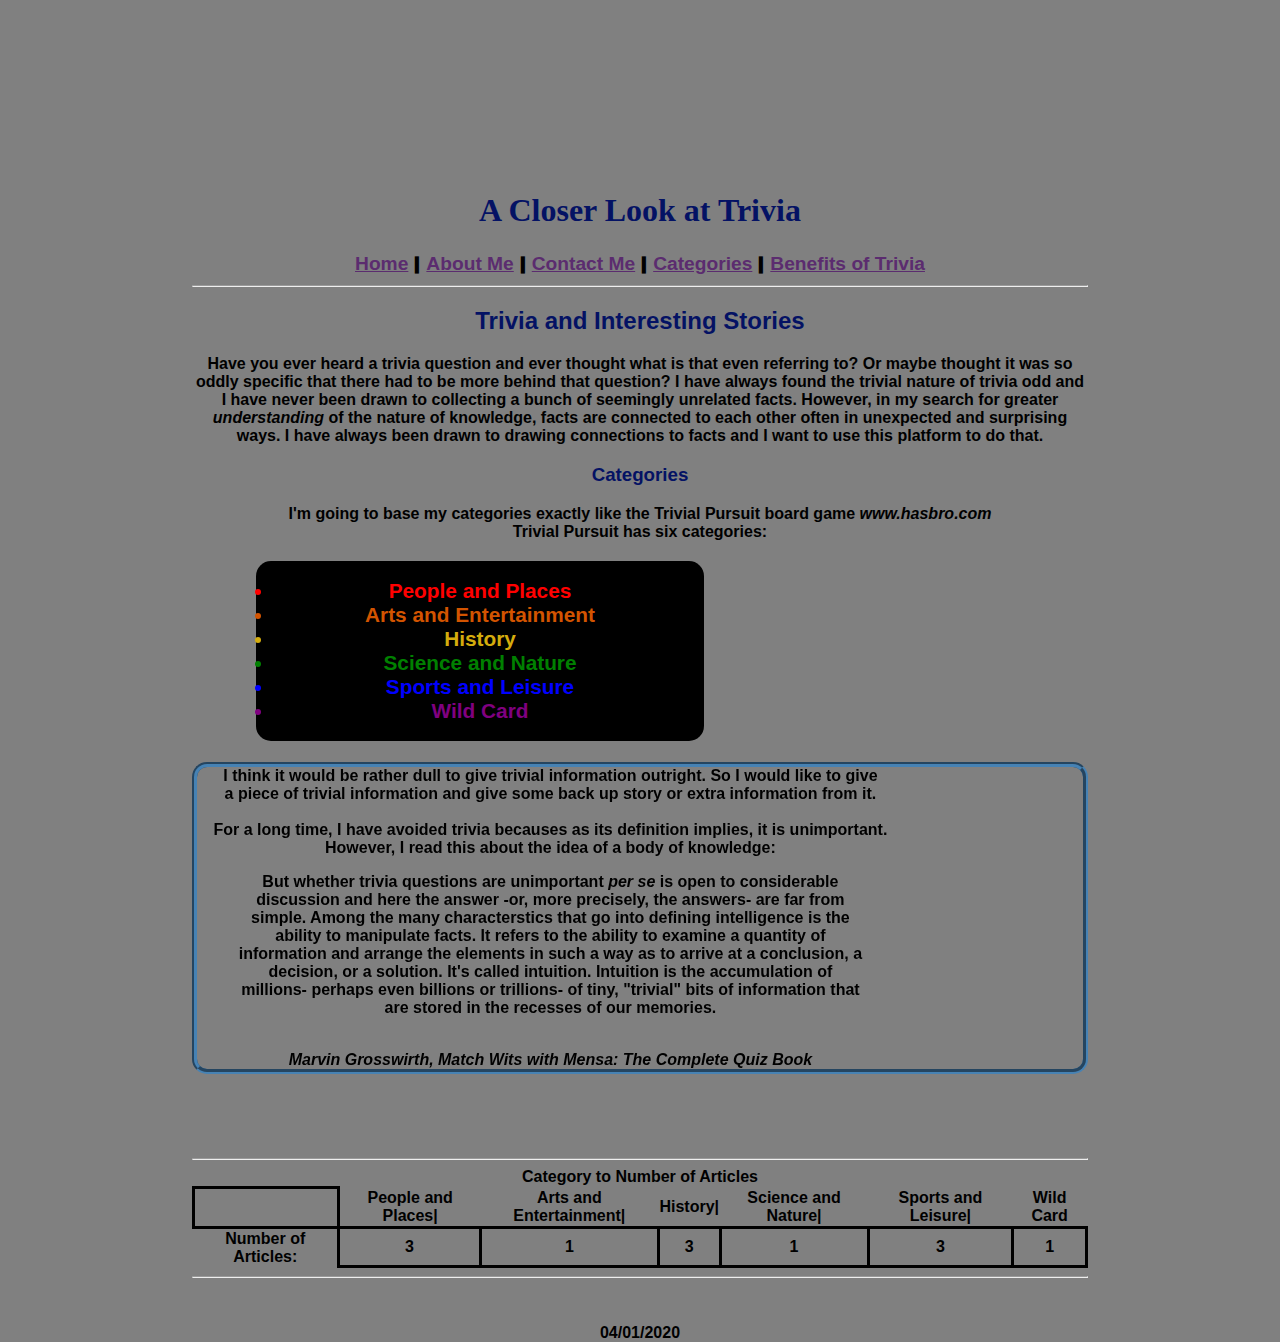
<file: index.html>
<!DOCTYPE HTML>

<html lang = "en">
 <head>
   <meta charset = "utf-8"/>
   <title>A Closer Look at Trivia</title>

   <link rel= "stylesheet" type= "text/css" href= "stylesheet.css">
   <link rel = "shortcut icon" href = "favicon.ico" type = "image/x-ico" />
   <link rel = "icon" href = "favicon.ico" type = "image/x-ico" />
   
   <link href="https://fonts.googleapis.com/css?family=Lato:100,100i,300, 300i,400,400i,700,700i|Merriweather:900|Orbitron:900|Permanent+Marker|Righteous|Russo+One|Sonsie+One&display=swap" rel="stylesheet">
   
   <style>
   
#pp{
	color: red;
}

#ae{
   color: #D35400;	
}

#h{
  color: #D4AC0D;
}

#sn{
	color: green;
}

#sl{
	color: blue;
}

#wc{
	color: purple;

}
</style>

 </head>

<body>
 <div>
  <header><h1 class = "heading">A Closer Look at Trivia</h1></header>
   <nav>
	 <a href= "index.html">Home</a> | <a href= "aboutMe.html">About Me</a> | <a href = "contactMe.html">Contact Me</a> | <a href = "categories/categories_page.html">Categories</a> 
	 | <a href = "test/test_link.html">Benefits of Trivia</a>
	</nav>
 </div>
 <hr>
 <!-- Above is header and navigation content. I might want to make a separate tab for each category I will have -->

 <section class = "main"> <!-- Introduction -->
  <h2>Trivia and Interesting Stories</h2>
   <p class = "info">Have you ever heard a trivia question and ever thought what is that even referring to?
    Or maybe thought it was so oddly specific that there had to be more behind that question?
    I have always found the trivial nature of trivia odd and I have never been drawn to
    collecting a bunch of seemingly unrelated facts. However, in my search for greater <em>understanding</em>
    of the nature of knowledge, facts are connected to each other often in unexpected and surprising ways.
	I have always been drawn to drawing connections to facts and I want to use this platform to do that.	  	
   </p>   
   
  <h3>Categories</h3>
   <p>I'm going to base my categories exactly like the Trivial Pursuit board game <cite>www.hasbro.com</cite><br>
   Trivial Pursuit has six categories:</p>
   <p>
    <ul id = "list">
      <li id = "pp">People and Places</li>
	  <li id = "ae">Arts and Entertainment</li>
	  <li id = "h">History</li>
	  <li id = "sn">Science and Nature</li>
	  <li id = "sl">Sports and Leisure</li>
	  <li id = "wc">Wild Card</li>
     </ul>
	</p>
	
	<article id = "intronote">
	I think it would be rather dull to give trivial information outright. So I would like to give <br>
	a piece of trivial information and give some back up story or extra information from it.<br>
	<br>
	For a long time, I have avoided trivia becauses as its definition implies, it is unimportant.
	However, I read this about the idea of a body of knowledge:<br>
	 <blockquote>
	  But whether trivia questions are unimportant <em>per se</em> is open to considerable discussion
	  and here the answer -or, more precisely, the answers- are far from simple. Among the many
	  characterstics that go into defining intelligence is the ability to manipulate facts. It refers
	  to the ability to examine a quantity of information and arrange the elements in such a way as to
	  arrive at a conclusion, a decision, or a solution. It's called intuition. Intuition is the
	  accumulation of millions- perhaps even billions or trillions- of tiny, "trivial" bits of information
	  that are stored in the recesses of our memories.
	 </blockquote><br>
	  <cite>Marvin Grosswirth, Match Wits with Mensa: The Complete Quiz Book</cite>
	</article>
   
</section>
<br>
<br>
<br>
<br>
<hr>
<aside>
 <table>
  <caption>Category to Number of Articles</caption>
   <tr>
    <td><style>border: none;</style></td>
    <th>People and Places|</th>
	<th>Arts and Entertainment|</th>
	<th>History|</th>
	<th>Science and Nature|</th>
	<th>Sports and Leisure|</th>
	<th>Wild Card</th>
   </tr>
   
   <tr>
    <th>Number of Articles:</th>
	<td>3</td>
	<td>1</td>
	<td>3</td>
	<td>1</td>
	<td>3</td>
	<td>1</td>
   </tr>
 </table>
</aside>
<hr>
<br>
<br>


<footer><time>04/01/2020</time></footer>
</body>

</html>
</file>
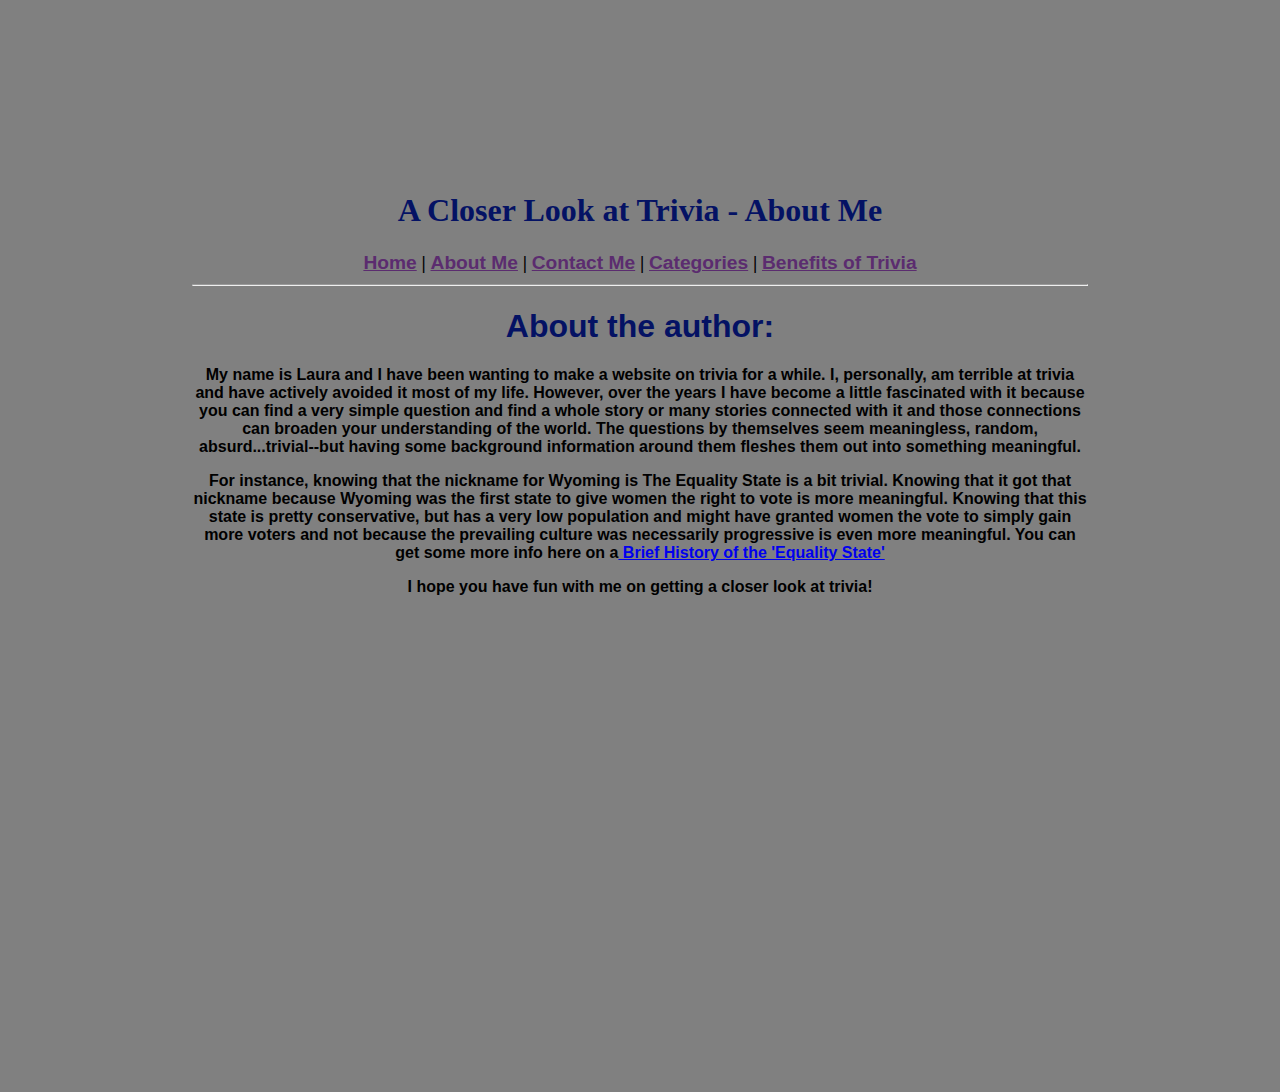
<file: aboutMe.html>
<!DOCTYPE HTML>

<html lang = "en">
 <head>
   <meta charset = "utf-8"/>
   <title>About Me</title>

   <link rel= "stylesheet" type= "text/css" href= "stylesheet.css">
   <link rel = "shortcut icon" href = "favicon.ico" type = "image/x-ico" />
   <link rel = "icon" href = "favicon.ico" type = image/x-ico" />

 </head>
 
 <body>
 
 <div>
  <header><h1 class = "heading">A Closer Look at Trivia - About Me</h1></header>
   <nav id = "top">
	 <a href= "index.html">Home</a> | <a href= "aboutMe.html">About Me</a> | <a href = "contactMe.html">Contact Me</a> | <a href = "categories/categories_page.html">Categories</a>
	 | <a href = "test/test_link.html">Benefits of Trivia</a>
	</nav>
 </div>
 <hr>
 
  <article>
  <h1>About the author:</h1>
  <p>My name is Laura and I have been wanting to make a website on trivia for a while.
  I, personally, am terrible at trivia and have actively avoided it most of my life.
  However, over the years I have become a little fascinated with it because you can find a very simple question and find
  a whole story or many stories connected with it and those connections can broaden your understanding of the world.
  The questions by themselves seem meaningless, random, absurd...trivial--but having some background information around them
  fleshes them out into something meaningful.</p>
  
  <p>For instance, knowing that the nickname for Wyoming is The Equality State is a bit trivial. Knowing that it got that
  nickname because Wyoming was the first state to give women the right to vote is more meaningful. Knowing that this state
  is pretty conservative, but has a very low population and might have granted women the vote to simply gain more voters
  and not because the prevailing culture was necessarily progressive is even more meaningful. You can get some more info
  here on a<a href ="https://www.realclearhistory.com/historiat/2018/07/09/brief_history_of_the_equality_state_333.html" target="_blank">
  Brief History of the 'Equality State'</a><br>
  </p>
  
  <p>I hope you have fun with me on getting a closer look at trivia!</p>
  </article>
  
 </body>
 
 </html>
</file>
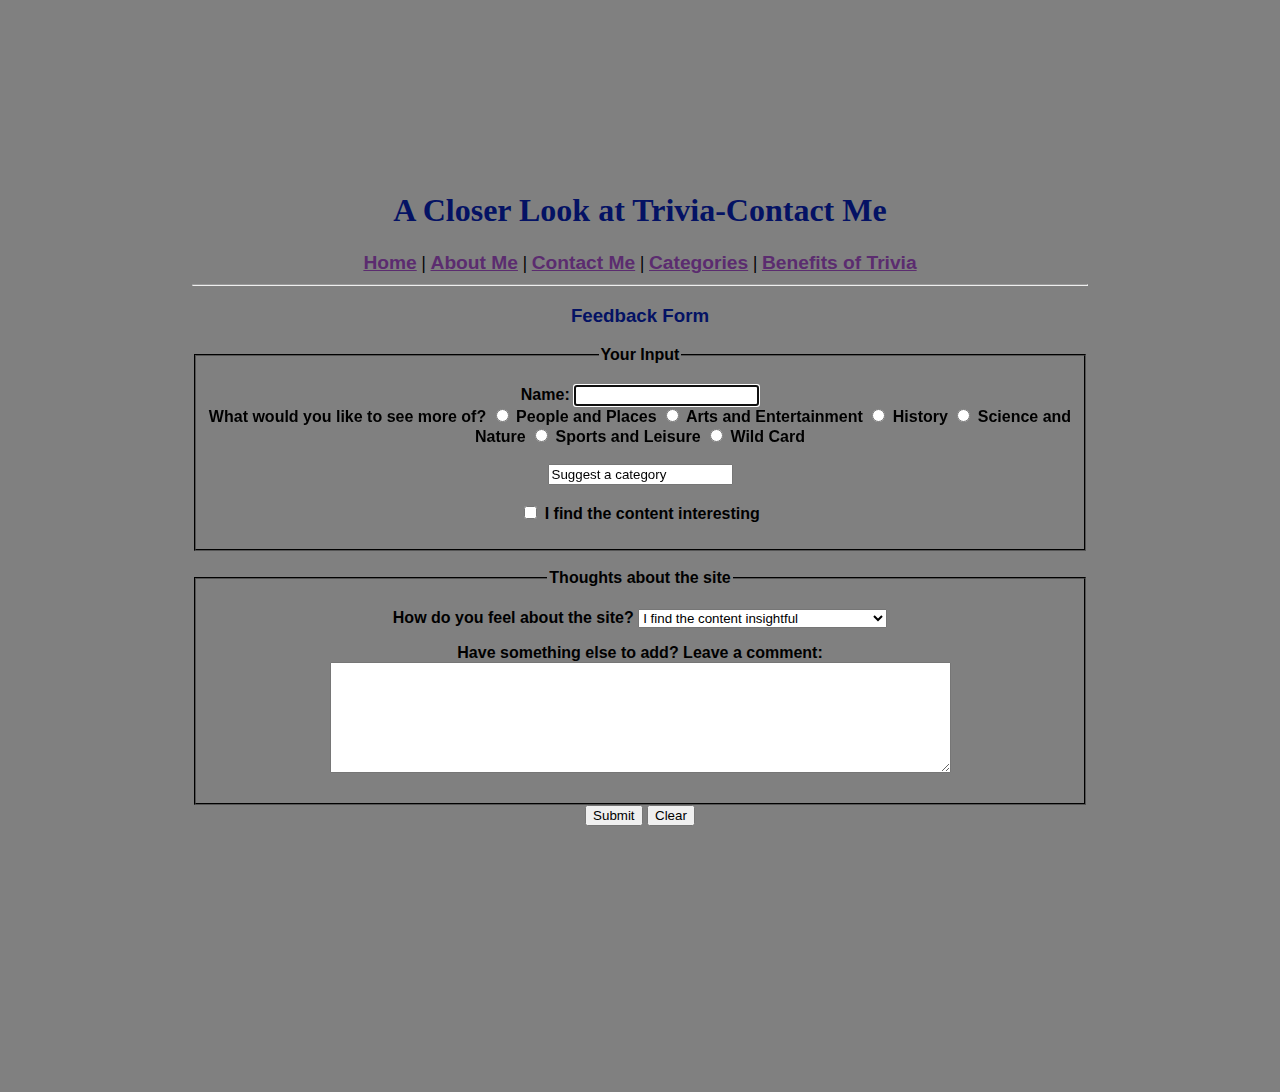
<file: contactMe.html>
<!DOCTYPE HTML>

<html lang = "en">
 <head>
   <meta charset = "utf-8"/>
   <title>Contact Me</title>

   <link rel= "stylesheet" type= "text/css" href= "stylesheet.css">
   <link rel = "shortcut icon" href = "favicon.ico" type = "image/x-ico" />
   <link rel = "icon" href = "favicon.ico" type = "image/x-ico" />

   <style>
    .form {border-color: black;}
   </style>
 </head>
 
 <body>
 <div>
  <header><h1 class = "heading">A Closer Look at Trivia-Contact Me</h1></header>
   <nav>
	 <a href= "index.html">Home</a> | <a href= "aboutMe.html">About Me</a> | <a href = "contactMe.html">Contact Me</a> | <a href = "categories/categories_page.html">Categories</a>
	 | <a href = "test/test_link.html">Benefits of Trivia</a>
	</nav>
 </div>
 <hr>
 
<h3>Feedback Form</h3>
 <form method = "get" action = mailto: lbartran@gmail.com>
  <fieldset class = "form">
    <legend>
	 Your Input
	</legend>
	 <p>
	   <label>
	    Name: <input type ="text" name = "contactName" id = contactName required autofocus>
	   </label>
	   <br>
	   <label>
	    What would you like to see more of?
	   </label>
	   <label>
	   <input type = "radio" id = "pp" name = "materialPreference" value = "People and Places">
	    People and Places
	   </label>
	   <label>
	   <input type = "radio" id = "ae" name = "materialPreference" value = "Arts and Entertainment">
	   Arts and Entertainment
	   </label>
	   <label>
	   <input type = "radio" id = "h" name = "materialPrefernce" value = "History">
	   History
	   </label>
	   <label>
	   <input type = "radio" id = "sn" name = "materialPreference" value = "Science and Nature">
	   Science and Nature
	   </label>
	   <label>
	   <input type = "radio" id = "sl" name = "materialPreference" value = "Sports and Lesiure">
	   Sports and Leisure
	   </label>
	   <label>
	   <input type = "radio" id = "wc" name = "materialPreference" value = "Wild Card">
	   Wild Card
	   </label>
	   <br><br>
	   <label>
	   <input type = "text" id = "suggestion" name = "materialPreference" value = "Suggest a category">
	   </label>
	   <br><br>
	   <label>
	   <input type = "checkbox" id = "interestLevel" name = "interest" value = "yes">
	   I find the content interesting
	   </label>
	 </p>
	 
  </fieldset>
  <br>
   <fieldset class = "form">
    <legend>
	 Thoughts about the site
	</legend>
	<p>
	 <label for = "giveOpinions"> How do you feel about the site?</label>
	  <select name = "opinionOption" id = "opinionOption">
	  <option value = "insightful">I find the content insightful</option>
	  <option value = "entertaining">I find the content entertaining</option>
	  <option value = "incorrectInfo">I have found incorrect information</option>
	  <option value = "more">I would like to see more of this content</option>
	  <option value = "dislike">I don't like the topics</option>
	  <option value = "indepth">I want to see more in depth articles</option>
	  </select>
	</p>
	
	<p>
	 <label for = "comments">Have something else to add? Leave a comment:
	 </label>
	 <br>
	 <textarea name = "comment" id = "comment" cols = "75" rows = "7"></textarea>
	</p>
	
   </fieldset>
    
    <input type = "submit" value = "Submit"> 
    <input type = "reset" value = "Clear">
	
   </form>

  </body>

 </html>
</file>
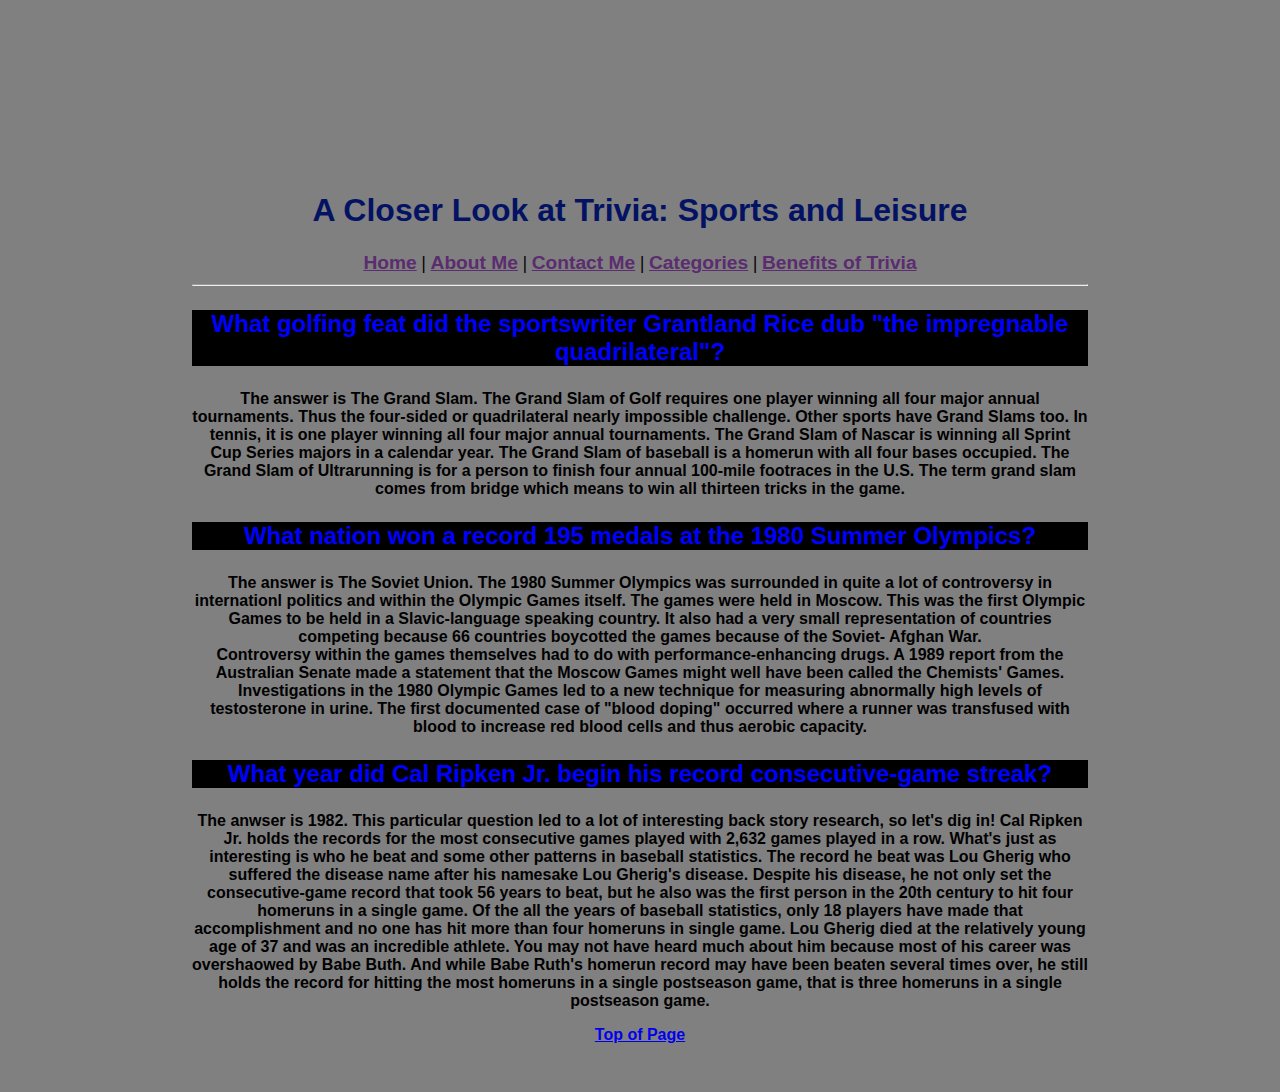
<file: sports_and_leisure.html>
<!DOCTYPE HTML>

<html lang = "en">
 <head>
   <meta charset = "utf-8"/>
   <title>Sports and Leisure</title>

   <link rel= "stylesheet" type= "text/css" href= "../stylesheet.css">
   <link rel = "shortcut icon" href = "favicon.ico" type = "image/x-ico" />
   <link rel = "icon" href = "favicon.ico" type = "image/x-ico" />
   <style>
   .sl {color: blue;
        font-size: 1.5em;
	    background-color: black;}
   </style>
 </head>
 
 <body>
 
 <div>
  <header><h1 id = "sl">A Closer Look at Trivia: Sports and Leisure</h1></header>
   <nav>
	 <a href= "../index.html">Home</a> | <a href= "../aboutMe.html">About Me</a> | <a href = "../contactMe.html">Contact Me</a> | <a href = "../categories/categories_page.html">Categories</a>
	 | <a href = "test/test_link.html">Benefits of Trivia</a>
	</nav>
 </div>
 <hr>
 
 <section>
	<article>
	<p class = "sl">What golfing feat did the sportswriter Grantland Rice dub "the impregnable quadrilateral"?</p>
	<p>The answer is The Grand Slam. The Grand Slam of Golf requires one player winning all four
	major annual tournaments. Thus the four-sided or quadrilateral nearly impossible challenge.
	Other sports have Grand Slams too. In tennis, it is one player winning all four major annual 
	tournaments. The Grand Slam of Nascar is winning all Sprint Cup Series majors in a calendar year.
	The Grand Slam of baseball is a homerun with all four bases occupied. The Grand Slam of Ultrarunning
	is for a person to finish four annual 100-mile footraces in the U.S. The term grand slam comes from 
	bridge which means to win all thirteen tricks in the game.</p>
	</article>
 </section>
 
 <section>
  <article>
   <p class = "sl">What nation won a record 195 medals at the 1980 Summer Olympics?</p>
   <p>The answer is The Soviet Union. The 1980 Summer Olympics was surrounded in quite
   a lot of controversy in internationl politics and within the Olympic Games itself.
   The games were held in Moscow. This was the first Olympic Games to be held in a 
   Slavic-language speaking country. It also had a very small representation of 
   countries competing because 66 countries boycotted the games because of the 
   Soviet- Afghan War.
   <br>
   Controversy within the games themselves had to do with performance-enhancing
   drugs. A 1989 report from the Australian Senate made a statement that the 
   Moscow Games might well have been called the Chemists' Games.   
   Investigations in the 1980 Olympic Games led to a new technique for measuring 
   abnormally high levels of testosterone in urine. The first documented case of 
   "blood doping" occurred where a runner was transfused with blood to increase
   red blood cells and thus aerobic capacity.   
   </p>
  </article>
 </section>
 
 <section>
  <article>
   <p class = "sl">What year did Cal Ripken Jr. begin his record consecutive-game streak?</p>
   <p>The anwser is 1982. This particular question led to a lot of interesting back story research, so let's dig in!
   Cal Ripken Jr. holds the records for the most consecutive games played with 2,632 games played in a row.
   What's just as interesting is who he beat and some other patterns in baseball statistics.
   The record he beat was Lou Gherig who suffered the disease name after his namesake Lou Gherig's disease.
   Despite his disease, he not only set the consecutive-game record that took 56 years to beat, but he
   also was the first person in the 20th century to hit four homeruns in a single game. Of the all
   the years of baseball statistics, only 18 players have made that accomplishment and no one has hit more
   than four homeruns in single game. Lou Gherig died at the relatively young age of 37 and was an incredible
   athlete. 
   You may not have heard much about him because most of his career was overshaowed by Babe Buth. And while
   Babe Ruth's homerun record may have been beaten several times over, he still holds the record for hitting
   the most homeruns in a single postseason game, that is three homeruns in a single postseason game.
   </p>
  </article>
 </section>
  <footer>
  <p><a href = #top>Top of Page</p>
  </footer>
  
 </body>
 
 </html>
</file>
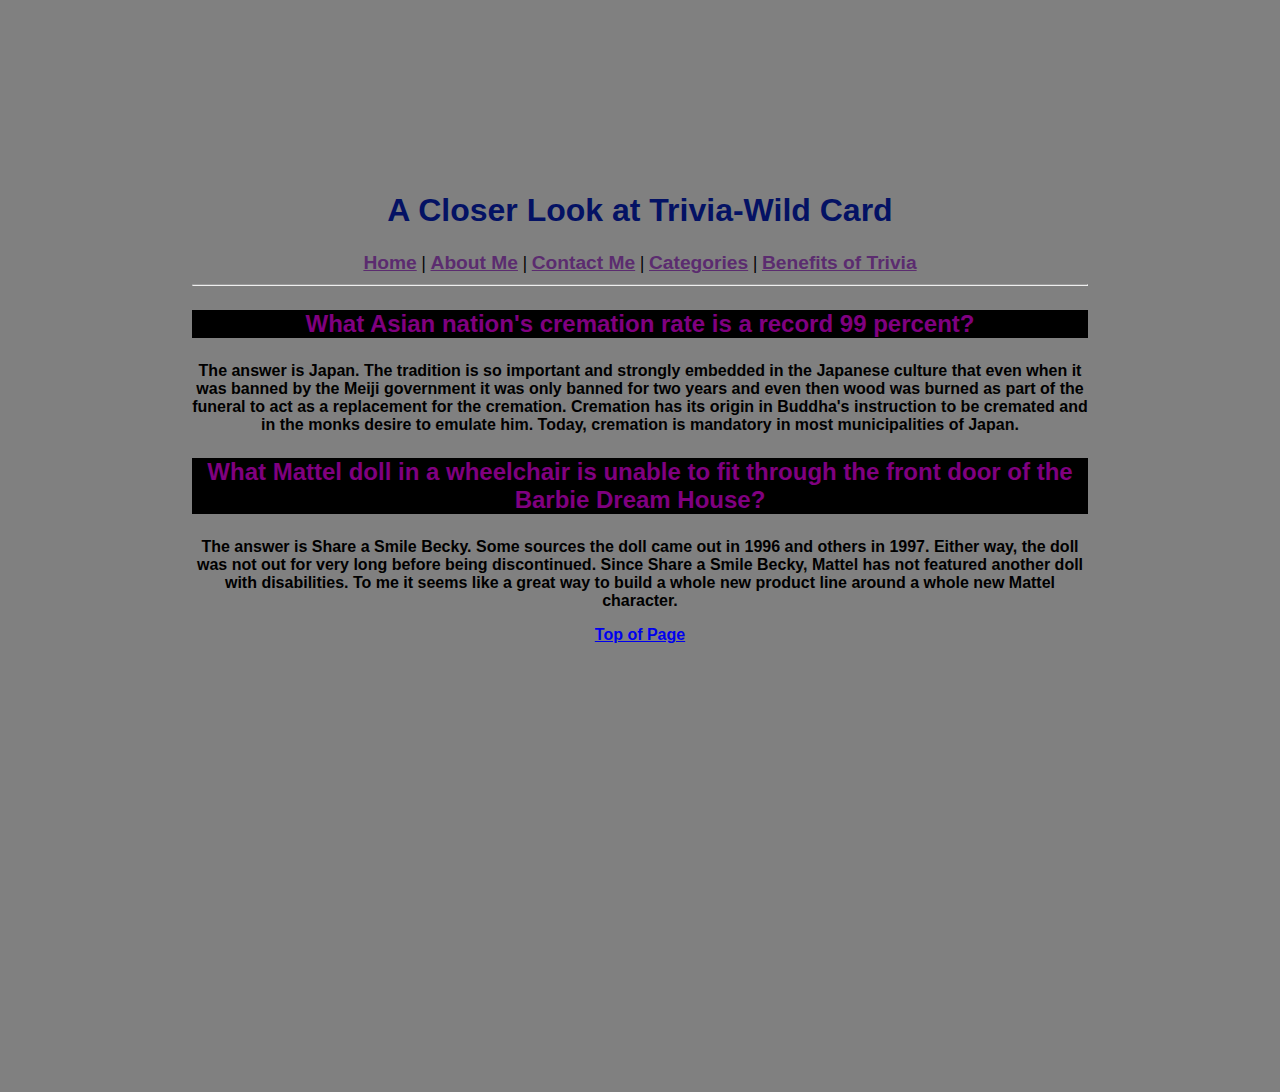
<file: wildcard.html>
<!DOCTYPE HTML>

<html lang = "en">
 <head>
   <meta charset = "utf-8"/>
   <title>Wild Card</title>

   <link rel= "stylesheet" type= "text/css" href= "../stylesheet.css">
   <link rel = "shortcut icon" href = "favicon.ico" type = "image/x-ico" />
   <link rel = "icon" href = "favicon.ico" type = "image/x-ico" />
   <style>
   .wc {color: purple;
        font-size: 1.5em;
	    background-color: black;}
   </style>
 </head>
 
 <body>
 
 <div>
  <header><h1 id = "wc">A Closer Look at Trivia-Wild Card</h1></header>
   <nav>
	 <a href= "../index.html">Home</a> | <a href= "../aboutMe.html">About Me</a> | <a href = "../contactMe.html">Contact Me</a> | <a href = "../categories/categories_page.html">Categories</a>
	 | <a href = "/test/test_link.html">Benefits of Trivia</a>
	</nav>
 </div>
 <hr>
 
 <section>
	<article>
	 <p class = "wc">What Asian nation's cremation rate is a record 99 percent?</p>
	 <p>The answer is Japan. The tradition is so important and strongly embedded in the Japanese
	 culture that even when it was banned by the Meiji government it was only banned for two years
	 and even then wood was burned as part of the funeral to act as a replacement for the cremation.
	 Cremation has its origin in Buddha's instruction to be cremated and in the monks desire to 
	 emulate him. Today, cremation is mandatory in most municipalities of Japan. </p>
	</article>
 </section>
 
 <section>
  <article>
   <p class = "wc">What Mattel doll in a wheelchair is unable to fit through the front door of the Barbie Dream House?</p>
   <p>The answer is Share a Smile Becky. Some sources the doll came out in 1996 and others in 1997. Either way,
   the doll was not out for very long before being discontinued. Since Share a Smile Becky, Mattel has not
   featured another doll with disabilities. To me it seems like a great way to build a whole new product line
   around a whole new Mattel character. 
   </p>
  </article>
 </section>
  
  <footer>
  <p><a href = #top>Top of Page</p>
  </footer>
  
 </body>
 
 </html>
</file>
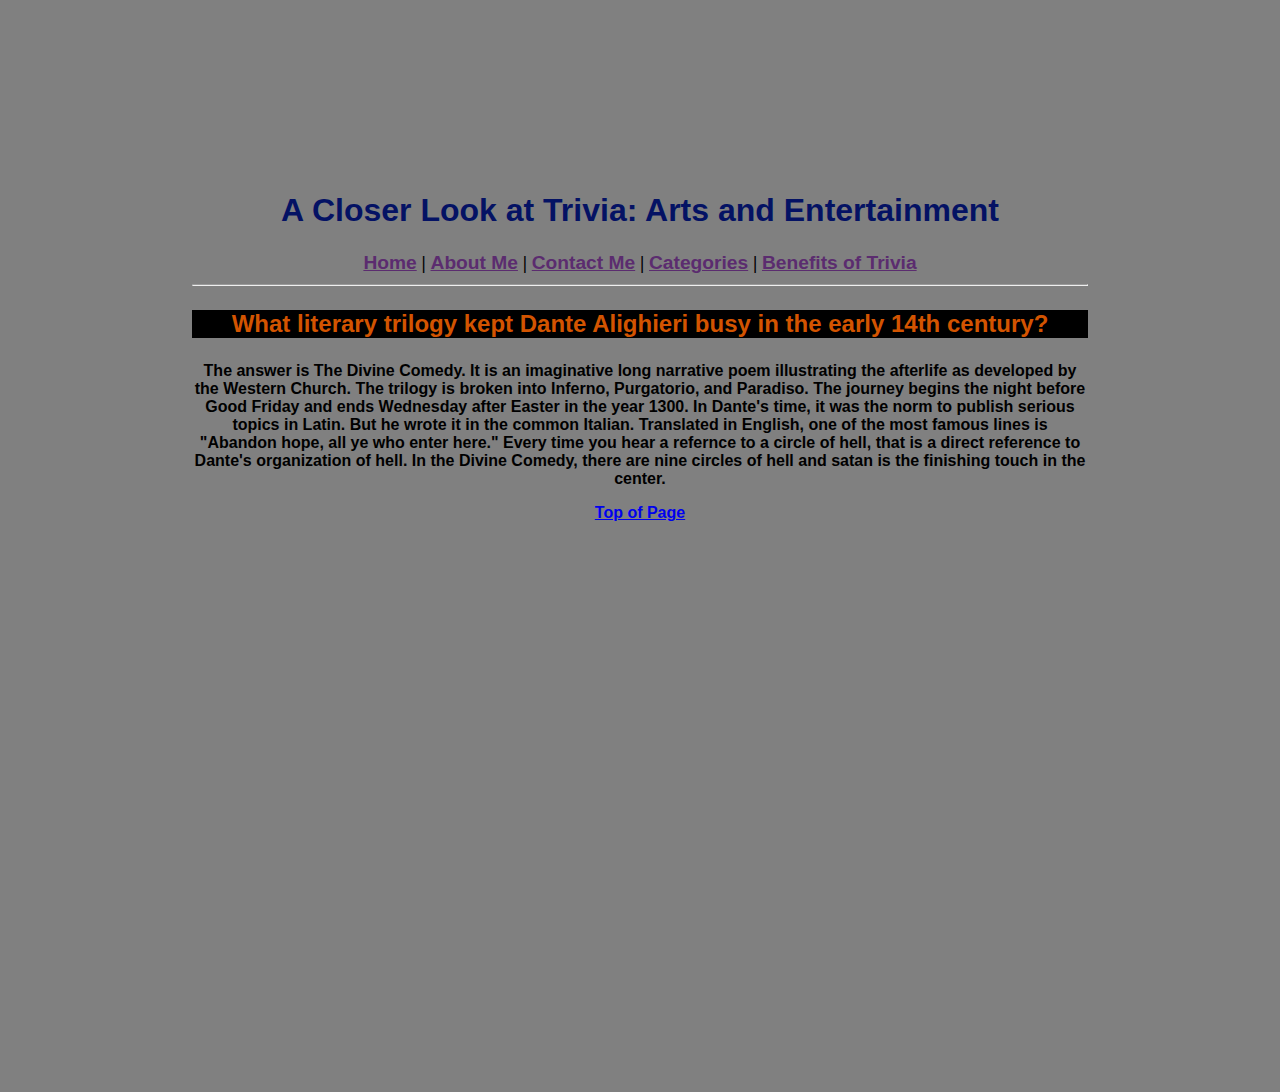
<file: categories/arts_and_entertainment.html>
<!DOCTYPE HTML>

<html lang = "en">
 <head>
   <meta charset = "utf-8"/>
   <title>Arts and Entertainment</title>

   <link rel= "stylesheet" type= "text/css" href= "../stylesheet.css">
   <link rel = "shortcut icon" href = "favicon.ico" type = "image/x-ico" />
   <link rel = "icon" href = "favicon.ico" type = "image/x-ico" />
   <style>
   .ae{color: #D35400;
       font-size:1.5em;
	   background-color: black;}
   </style>
 </head>
 
 <body>
 
 <div>
  <header><h1 id = "ae" >A Closer Look at Trivia: Arts and Entertainment</h1></header>
   <nav>
	 <a href= "../index.html">Home</a> | <a href= "../aboutMe.html">About Me</a> | <a href = "../contactMe.html">Contact Me</a> | <a href = "../categories/categories_page.html">Categories</a>
	 | <a href = "test/test_link.html">Benefits of Trivia</a>
	</nav>
 </div>
 <hr>
 <section>
  <article>
   <p class = "ae">What literary trilogy kept Dante Alighieri busy in the early 14th century?</p>  
   <p>The answer is The Divine Comedy. It is an imaginative long narrative poem illustrating the afterlife as developed by the Western Church. 
   The trilogy is broken into Inferno, Purgatorio, and Paradiso. The journey begins the night before Good Friday and ends Wednesday 
   after Easter in the year 1300. 
   In Dante's time, it was the norm to publish serious topics in Latin. But he wrote it in the common Italian. Translated in English, 
   one of the most famous lines is "Abandon hope, all ye who enter here." Every time you hear a refernce to a circle of hell,
   that is a direct reference to Dante's organization of hell. In the Divine Comedy, there are nine circles of hell and satan
   is the finishing touch in the center.</p>
  </article>
 </section> 

<footer>
  <p><a href = #top>Top of Page</p>
  </footer> 
 </body>
 
 </html>
</file>
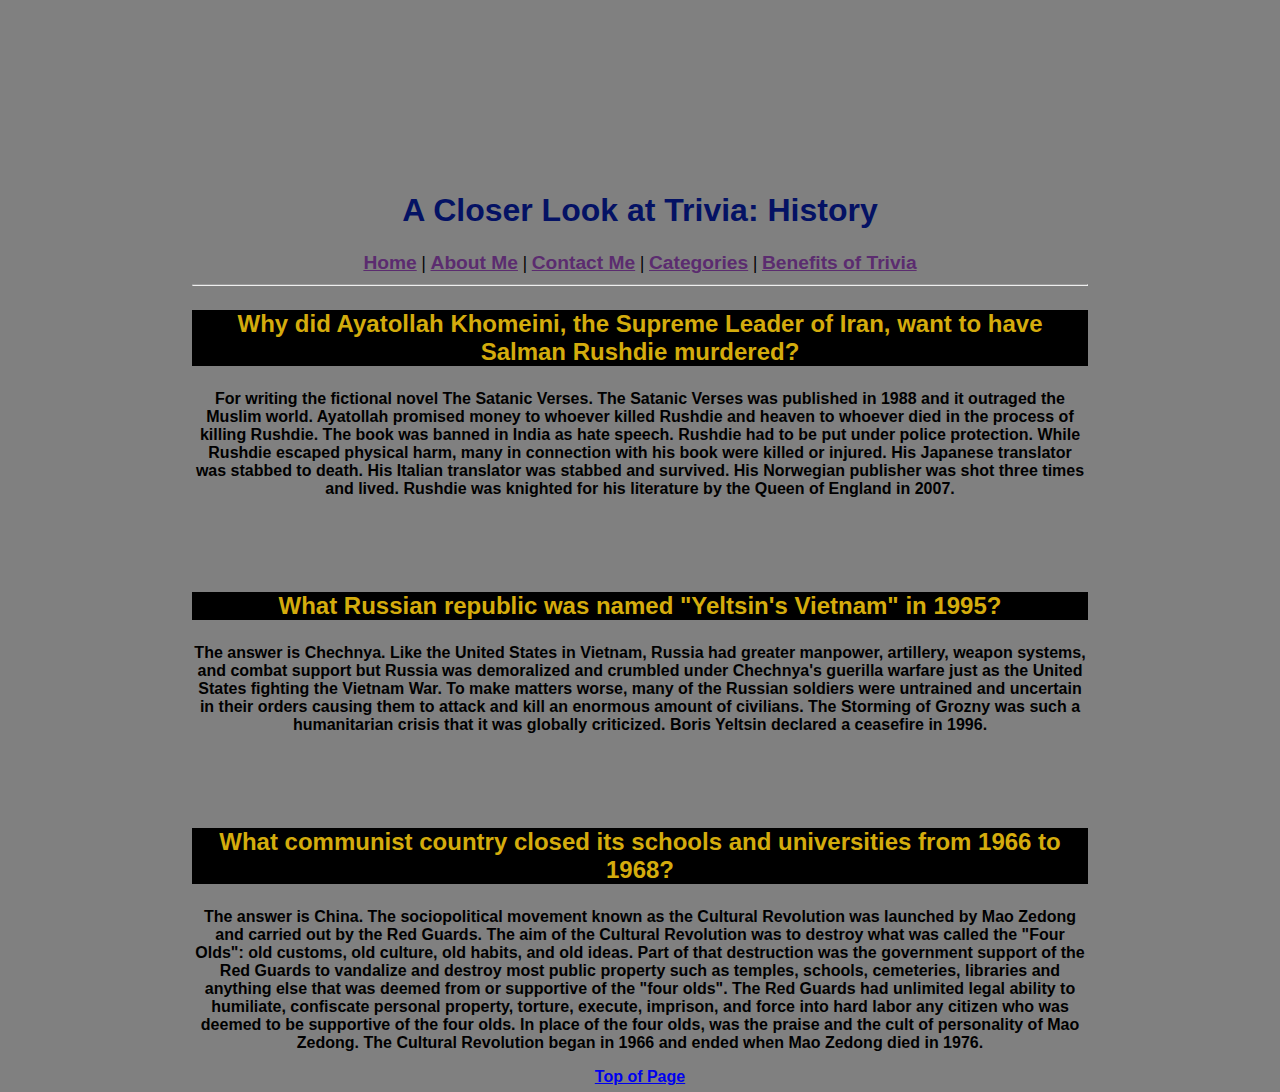
<file: categories/history.html>
<!DOCTYPE HTML>

<html lang = "en">
 <head>
   <meta charset = "utf-8"/>
   <title>History</title>

   <link rel= "stylesheet" type= "text/css" href= "../stylesheet.css">
   <link rel = "shortcut icon" href = "favicon.ico" type = "image/x-ico" />
   <link rel = "icon" href = "favicon.ico" type = "image/x-ico" />
   <style>
   .h{color: #D4AC0D;
      font-size: 1.5em;
	  background-color: black;}
   
   </style>
 </head>
 
 <body>
 
 <div>
  <header><h1 id = "h">A Closer Look at Trivia: History</h1></header>
   <nav>
	 <a href= "../index.html">Home</a> | <a href= "../aboutMe.html">About Me</a> | <a href = "../contactMe.html">Contact Me</a> | <a href = "../categories/categories_page.html">Categories</a>
	 | <a href = "test/test_link.html">Benefits of Trivia</a>
	</nav>
 </div>
 <hr>
 <section>
  <article>
  <p class = "h">Why did Ayatollah Khomeini, the Supreme Leader of Iran, want to have Salman Rushdie murdered?</p>
  <p>For writing the fictional novel The Satanic Verses. The Satanic Verses was published in 1988 and it outraged
  the Muslim world. Ayatollah promised money to whoever killed Rushdie and heaven to whoever died in the process
  of killing Rushdie. The book was banned in India as hate speech. Rushdie had to be put under police protection.
  While Rushdie escaped physical harm, many in connection with his book were killed or injured. His Japanese 
  translator was stabbed to death. His Italian translator was stabbed and survived. His Norwegian publisher
  was shot three times and lived. Rushdie was knighted for his literature by the Queen of England in 2007.
  </p>
  </article>
 </section>
   <br>
   <br>
   <br>
 <section>
  <article>
   <p class = "h">What Russian republic was named "Yeltsin's Vietnam" in 1995?</p>
   <p>The answer is Chechnya. Like the United States in Vietnam, Russia had greater manpower, artillery, weapon systems, and combat support
   but Russia was demoralized and crumbled under Chechnya's guerilla warfare just as the United States fighting the Vietnam War.
   To make matters worse, many of the Russian soldiers were untrained and uncertain in their orders causing them to attack and
   kill an enormous amount of civilians. The Storming of Grozny was such a humanitarian crisis that it was globally criticized.
   Boris Yeltsin declared a ceasefire in 1996.
   </p>
  </article>
 </section>
   <br>
   <br>
   <br>
 <section>
  <article>
   <p class = "h">What communist country closed its schools and universities from 1966 to 1968?</p>
   <p>The answer is China. The sociopolitical movement known as the Cultural Revolution was launched by Mao Zedong and carried out
   by the Red Guards. The aim of the Cultural Revolution was to destroy what was called the "Four Olds": old customs, old culture,
   old habits, and old ideas. Part of that destruction was the government support of the Red Guards to vandalize and destroy
   most public property such as temples, schools, cemeteries, libraries and anything else that was deemed from or supportive of
   the "four olds". The Red Guards had unlimited legal ability to humiliate, confiscate personal property, torture, execute, 
   imprison, and force into hard labor any citizen who was deemed to be supportive of the four olds. In place of the four olds,
   was the praise and the cult of personality of Mao Zedong. The Cultural Revolution began in 1966 and ended when Mao Zedong
   died in 1976.   
   </p>
  </article>
 </section>
 
 <footer>
  <p><a href = #top>Top of Page</p>
  </footer>
  
 </body>
 
 </html>
</file>
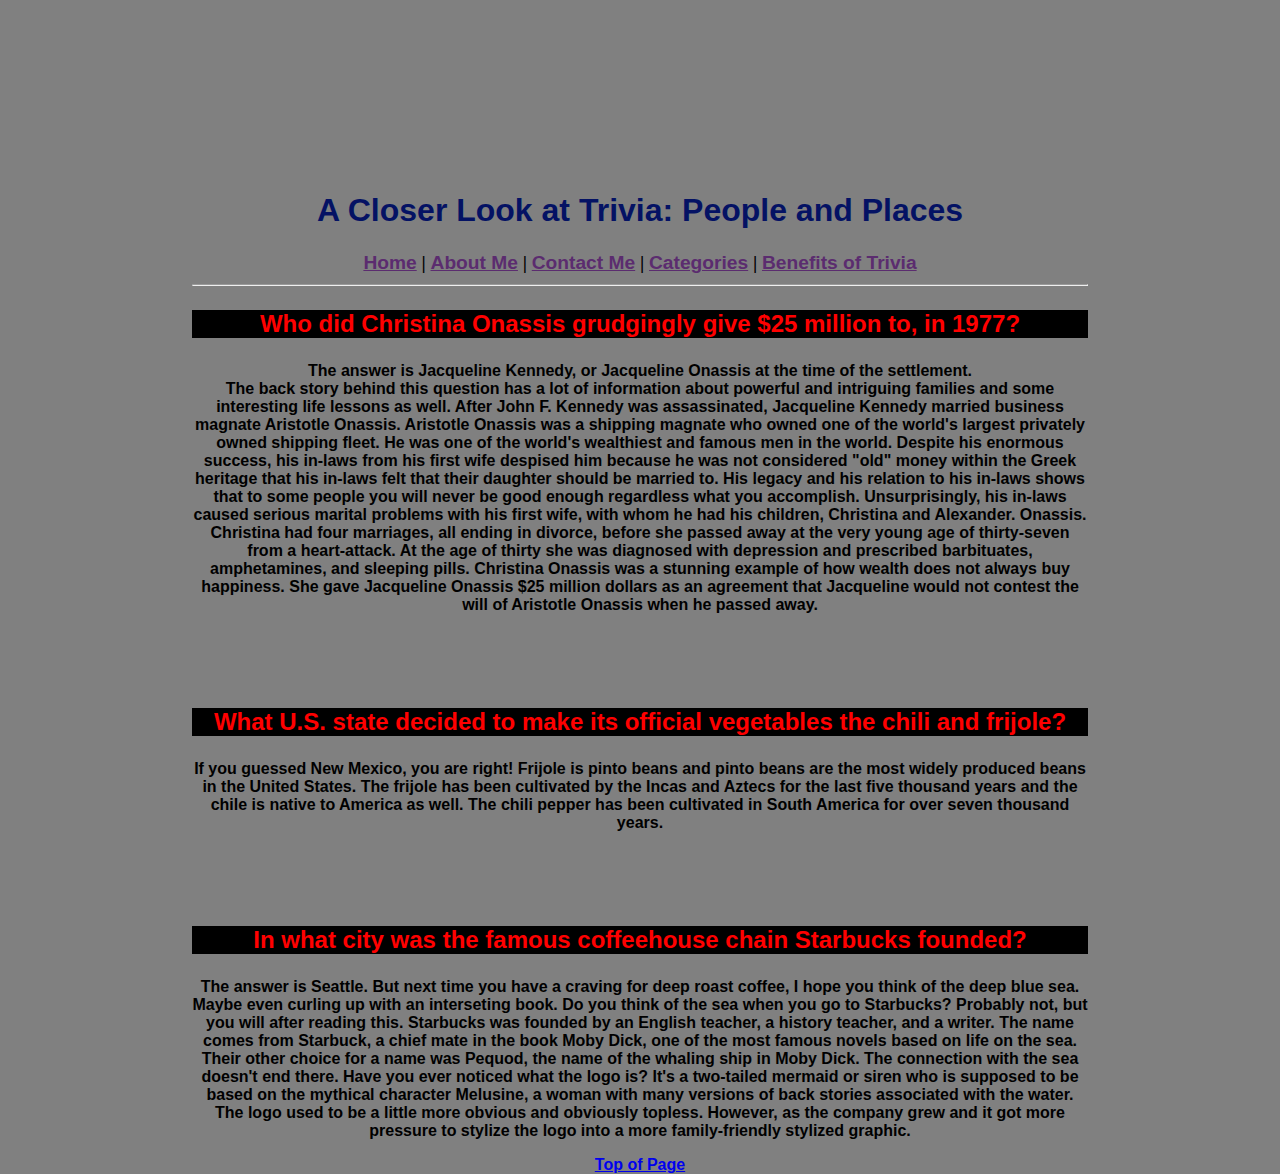
<file: categories/people_and_places.html>
<!DOCTYPE HTML>

<html lang = "en">
 <head>
   <meta charset = "utf-8"/>
   <title>People and Places</title>

   <link rel= "stylesheet" type= "text/css" href= "../stylesheet.css">
   <link rel = "shortcut icon" href = "favicon.ico" type = "image/x-ico" />
   <link rel = "icon" href = "favicon.ico" type = "image/x-ico" />
   <style>
    .pp{color: red;
	    font-size: 1.5em;
	    background-color: black;}
   </style>
 </head>
 
 <body>
 
 <div>
  <header><h1 id = "pp">A Closer Look at Trivia: People and Places</h1></header>
   <nav>
	 <a href= "../index.html">Home</a> | <a href= "../aboutMe.html">About Me</a> | <a href = "../contactMe.html">Contact Me</a> | <a href = "../categories/categories_page.html">Categories</a>
	 | <a href = "test/test_link.html">Benefits of Trivia</a>
	</nav>
 </div>
 <hr>
 
 <section>
  <article>
  <p class = "pp">Who did Christina Onassis grudgingly give $25 million to, in 1977?</p>
  <p>The answer is Jacqueline Kennedy, or Jacqueline Onassis at the time of the settlement.<br>
   The back story behind this question has a lot of information about powerful and intriguing families and
   some interesting life lessons as well. After John F. Kennedy was assassinated, Jacqueline Kennedy
   married business magnate Aristotle Onassis. Aristotle Onassis was a shipping magnate who owned one
   of the world's largest privately owned shipping fleet. He was one of the world's wealthiest and
   famous men in the world. Despite his enormous success, his in-laws from his first wife despised him
   because he was not considered "old" money within the Greek heritage that his in-laws felt that their
   daughter should be married to. His legacy and his relation to his in-laws shows that to some people
   you will never be good enough regardless what you accomplish. Unsurprisingly, his in-laws caused
   serious marital problems with his first wife, with whom he had his children, Christina and Alexander.
   Onassis. Christina had four marriages, all ending in divorce, before she passed away at the
   very young age of thirty-seven from a heart-attack. At the age of thirty she was diagnosed with 
   depression and prescribed barbituates, amphetamines, and sleeping pills. Christina Onassis was
   a stunning example of how wealth does not always buy happiness. She gave Jacqueline Onassis
   $25 million dollars as an agreement that Jacqueline would not contest the will of Aristotle Onassis
   when he passed away.   
  </p>
  </article>
 </section>
  <br>
  <br>
  <br>
 <section>
  <article>
   <p class = "pp">What U.S. state decided to make its official vegetables the chili and frijole?</p>
   <p>If you guessed New Mexico, you are right! Frijole is pinto beans and pinto beans are the most widely produced beans in the United States.
   The frijole has been cultivated by the Incas and Aztecs for the last five thousand years and the chile is native to America as well.
   The chili pepper has been cultivated in South America for over seven thousand years. 
   </p>
  </article>
 </section>
   <br>
   <br>
   <br>
 <section>
  <article>
   <p class = "pp">In what city was the famous coffeehouse chain Starbucks founded?</p>
   <p>
    The answer is Seattle. But next time you have a craving for deep roast coffee, I hope you think of the deep blue sea. Maybe even curling up with
    an interseting book. Do you think of the sea when you go to Starbucks? Probably not, but you will after reading this.
    Starbucks was founded by an English teacher, a history teacher, and a writer. The name comes from Starbuck, a chief mate in the book Moby Dick, 
    one of the most famous novels based on life on the sea. Their other choice for a name was Pequod, the name of the whaling ship in Moby Dick.
    The connection with the sea doesn't end there. Have you ever noticed what the logo is? It's a two-tailed mermaid or siren who is supposed to
    be based on the mythical character Melusine, a woman with many versions of back stories associated with the water. The logo used to be a little
    more obvious and obviously topless. However, as the company grew and it got more pressure to stylize the logo into a more family-friendly stylized graphic.
   </p>
  </article>
 </section>
 <footer>
  <p><a href = #top>Top of Page</p>
  </footer>
  
 </body>
 
 </html>
</file>
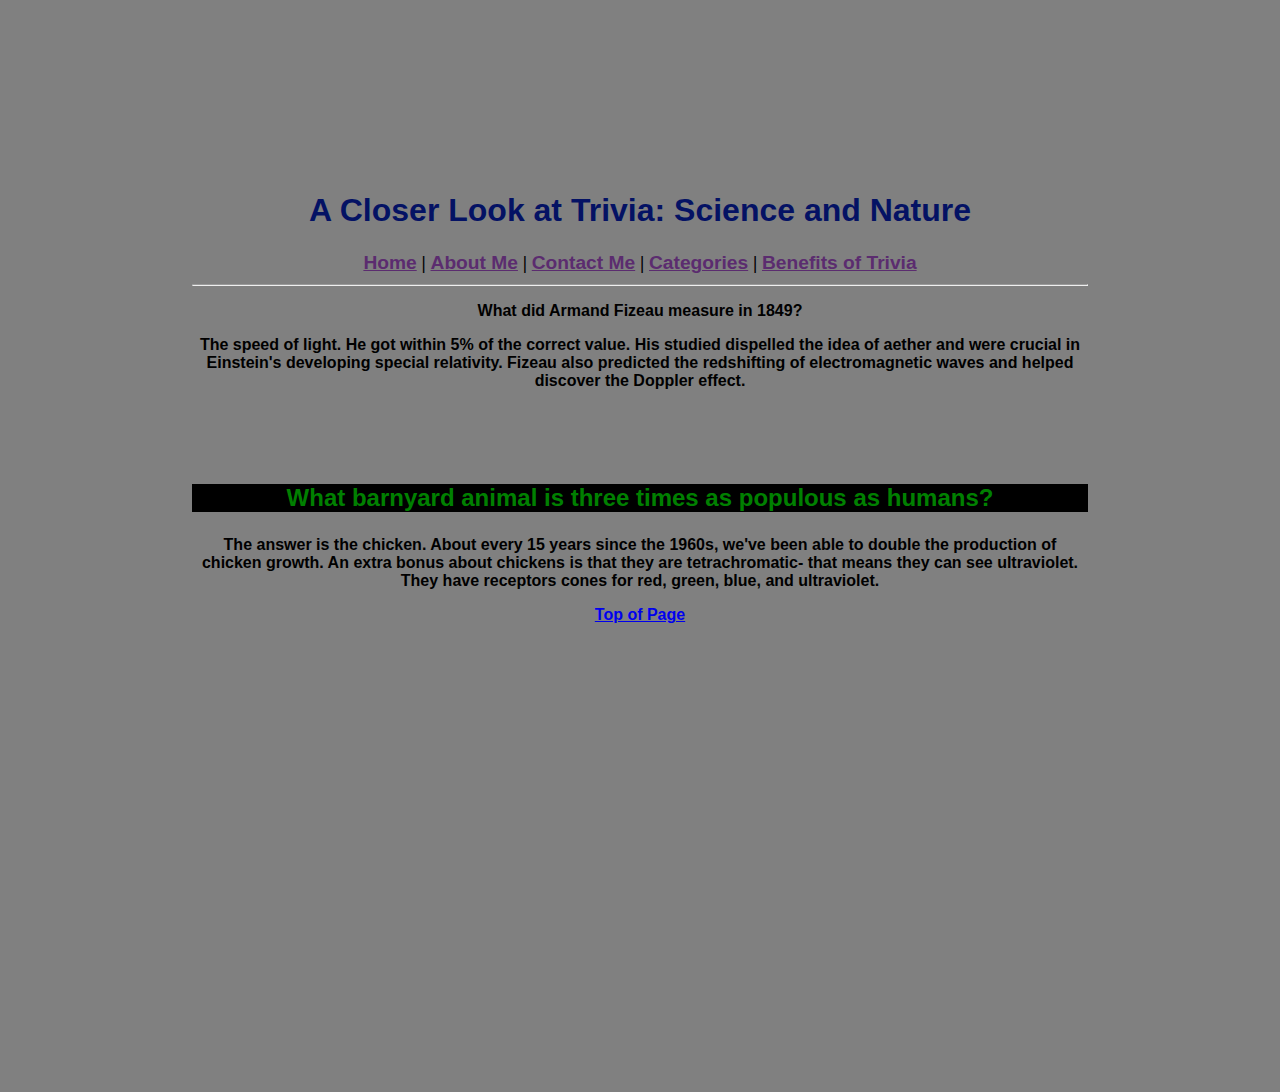
<file: categories/science_and_nature.html>
<!DOCTYPE HTML>

<html lang = "en">
 <head>
   <meta charset = "utf-8"/>
   <title>Science and Nature</title>

   <link rel= "stylesheet" type= "text/css" href= "../stylesheet.css">
   <link rel = "shortcut icon" href = "favicon.ico" type = "image/x-ico" />
   <link rel = "icon" href = "favicon.ico" type = "image/x-ico" />
   <style>
    .sn {color: green;
	     font-size: 1.5em;
    	 background-color: black;}
   </style>
 </head>
 
 <body>
 
 <div>
  <header><h1 id = "sn">A Closer Look at Trivia: Science and Nature</h1></header>
   <nav>
	 <a href= "../index.html">Home</a> | <a href= "../aboutMe.html">About Me</a> | <a href = "../contactMe.html">Contact Me</a> | <a href = "../categories/categories_page.html">Categories</a>
	 | <a href = "test/test_link.html">Benefits of Trivia</a>
	</nav>
 </div>
 <hr>
 <section>
  <article>
   <p>What did Armand Fizeau measure in 1849?</p>
   <p>The speed of light. He got within 5% of the correct value. His studied dispelled the idea of aether
   and were crucial in Einstein's developing special relativity. Fizeau also predicted the redshifting 
   of electromagnetic waves and helped discover the Doppler effect.</p>
  </article>
 </section>
 <br>
 <br>
 <br>
 <section>
  <article>
   <p class = "sn">What barnyard animal is three times as populous as humans?</p>
   <p>The answer is the chicken. About every 15 years since the 1960s, we've been able to double the production of chicken growth.
   An extra bonus about chickens is that they are tetrachromatic- that means they can see ultraviolet. They have receptors cones 
   for red, green, blue, and ultraviolet.
   </p>
  </article>
 </section>
 
 <footer>
  <p><a href = #top>Top of Page</p>
  </footer>
  
 </body>
 
 </html>
</file>
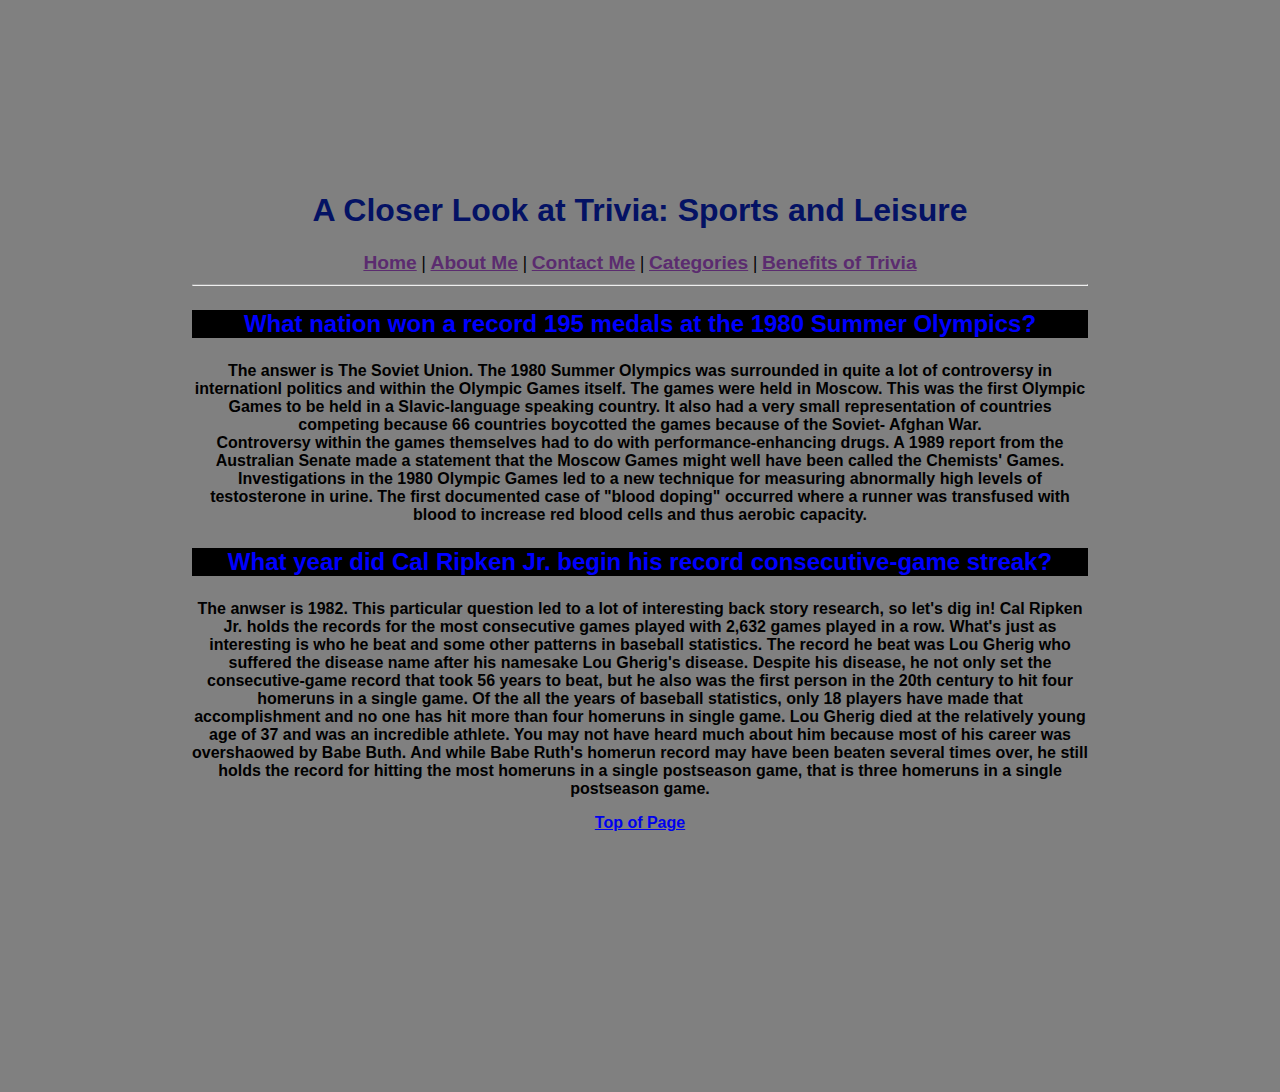
<file: categories/sports_and_leisure.html>
<!DOCTYPE HTML>

<html lang = "en">
 <head>
   <meta charset = "utf-8"/>
   <title>Sports and Leisure</title>

   <link rel= "stylesheet" type= "text/css" href= "../stylesheet.css">
   <link rel = "shortcut icon" href = "favicon.ico" type = "image/x-ico" />
   <link rel = "icon" href = "favicon.ico" type = "image/x-ico" />
   <style>
   .sl {color: blue;
        font-size: 1.5em;
	    background-color: black;}
   </style>
 </head>
 
 <body>
 
 <div>
  <header><h1 id = "sl">A Closer Look at Trivia: Sports and Leisure</h1></header>
   <nav>
	 <a href= "../index.html">Home</a> | <a href= "../aboutMe.html">About Me</a> | <a href = "../contactMe.html">Contact Me</a> | <a href = "../categories/categories_page.html">Categories</a>
	 | <a href = "test/test_link.html">Benefits of Trivia</a>
	</nav>
 </div>
 <hr>
 
 <section>
  <article>
   <p class = "sl">What nation won a record 195 medals at the 1980 Summer Olympics?</p>
   <p>The answer is The Soviet Union. The 1980 Summer Olympics was surrounded in quite
   a lot of controversy in internationl politics and within the Olympic Games itself.
   The games were held in Moscow. This was the first Olympic Games to be held in a 
   Slavic-language speaking country. It also had a very small representation of 
   countries competing because 66 countries boycotted the games because of the 
   Soviet- Afghan War.
   <br>
   Controversy within the games themselves had to do with performance-enhancing
   drugs. A 1989 report from the Australian Senate made a statement that the 
   Moscow Games might well have been called the Chemists' Games.   
   Investigations in the 1980 Olympic Games led to a new technique for measuring 
   abnormally high levels of testosterone in urine. The first documented case of 
   "blood doping" occurred where a runner was transfused with blood to increase
   red blood cells and thus aerobic capacity.   
   </p>
  </article>
 </section>
 
 <section>
  <article>
   <p class = "sl">What year did Cal Ripken Jr. begin his record consecutive-game streak?</p>
   <p>The anwser is 1982. This particular question led to a lot of interesting back story research, so let's dig in!
   Cal Ripken Jr. holds the records for the most consecutive games played with 2,632 games played in a row.
   What's just as interesting is who he beat and some other patterns in baseball statistics.
   The record he beat was Lou Gherig who suffered the disease name after his namesake Lou Gherig's disease.
   Despite his disease, he not only set the consecutive-game record that took 56 years to beat, but he
   also was the first person in the 20th century to hit four homeruns in a single game. Of the all
   the years of baseball statistics, only 18 players have made that accomplishment and no one has hit more
   than four homeruns in single game. Lou Gherig died at the relatively young age of 37 and was an incredible
   athlete. 
   You may not have heard much about him because most of his career was overshaowed by Babe Buth. And while
   Babe Ruth's homerun record may have been beaten several times over, he still holds the record for hitting
   the most homeruns in a single postseason game, that is three homeruns in a single postseason game.
   </p>
  </article>
 </section>
  <footer>
  <p><a href = #top>Top of Page</p>
  </footer>
  
 </body>
 
 </html>
</file>
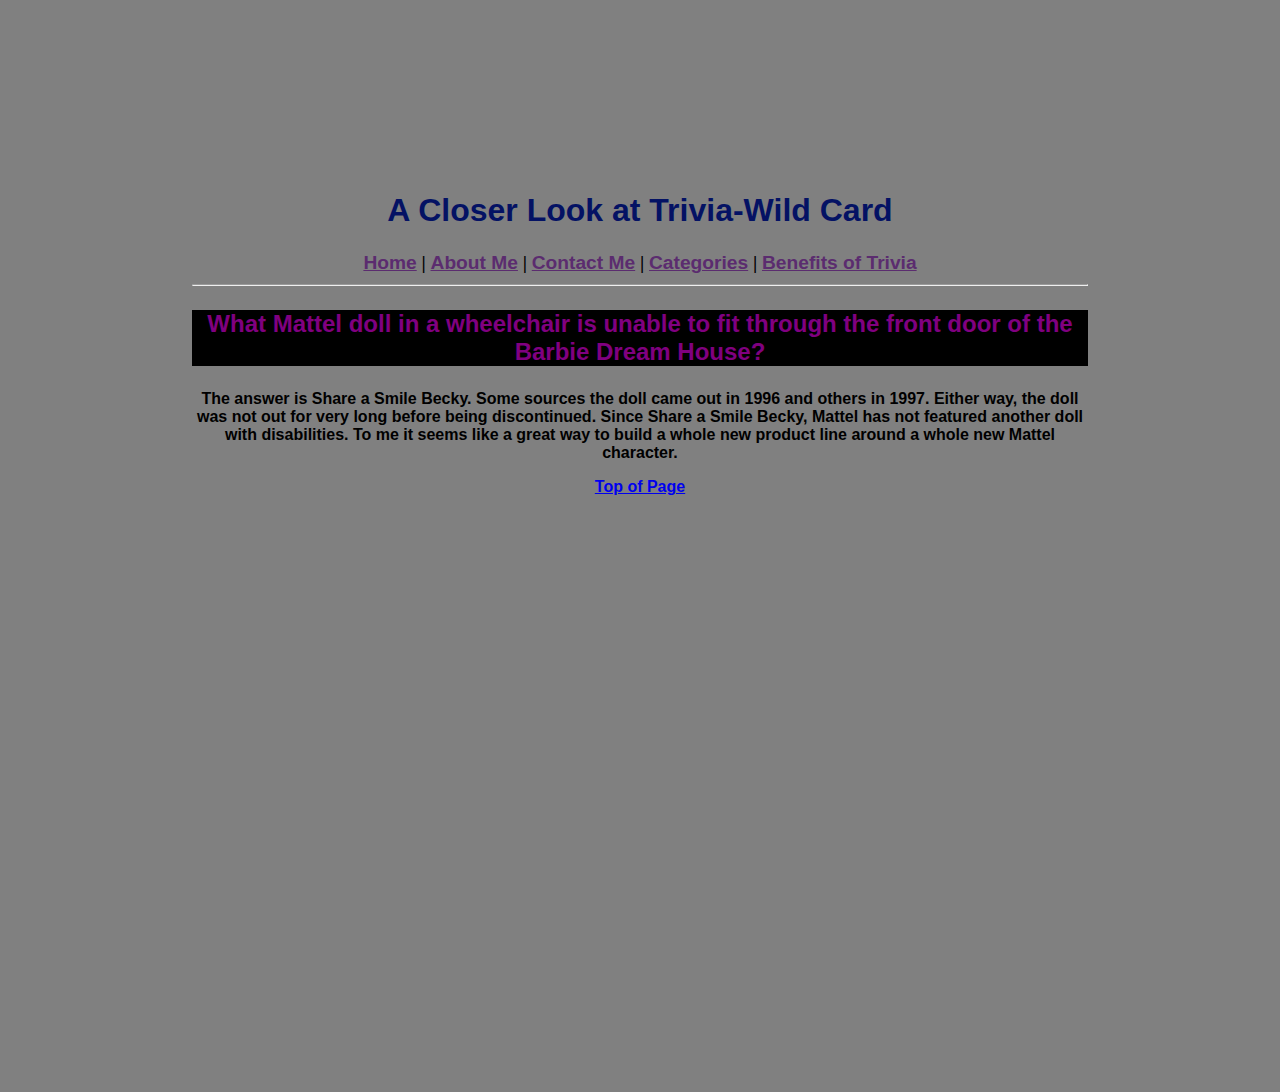
<file: categories/wildcard.html>
<!DOCTYPE HTML>

<html lang = "en">
 <head>
   <meta charset = "utf-8"/>
   <title>Wild Card</title>

   <link rel= "stylesheet" type= "text/css" href= "../stylesheet.css">
   <link rel = "shortcut icon" href = "favicon.ico" type = "image/x-ico" />
   <link rel = "icon" href = "favicon.ico" type = "image/x-ico" />
   <style>
   .wc {color: purple;
        font-size: 1.5em;
	    background-color: black;}
   </style>
 </head>
 
 <body>
 
 <div>
  <header><h1 id = "wc">A Closer Look at Trivia-Wild Card</h1></header>
   <nav>
	 <a href= "../index.html">Home</a> | <a href= "../aboutMe.html">About Me</a> | <a href = "../contactMe.html">Contact Me</a> | <a href = "../categories/categories_page.html">Categories</a>
	 | <a href = "/test/test_link.html">Benefits of Trivia</a>
	</nav>
 </div>
 <hr>
 
 <section>
  <article>
   <p class = "wc">What Mattel doll in a wheelchair is unable to fit through the front door of the Barbie Dream House?</p>
   <p>The answer is Share a Smile Becky. Some sources the doll came out in 1996 and others in 1997. Either way,
   the doll was not out for very long before being discontinued. Since Share a Smile Becky, Mattel has not
   featured another doll with disabilities. To me it seems like a great way to build a whole new product line
   around a whole new Mattel character. 
   </p>
  </article>
 </section>
  
  <footer>
  <p><a href = #top>Top of Page</p>
  </footer>
  
 </body>
 
 </html>
</file>
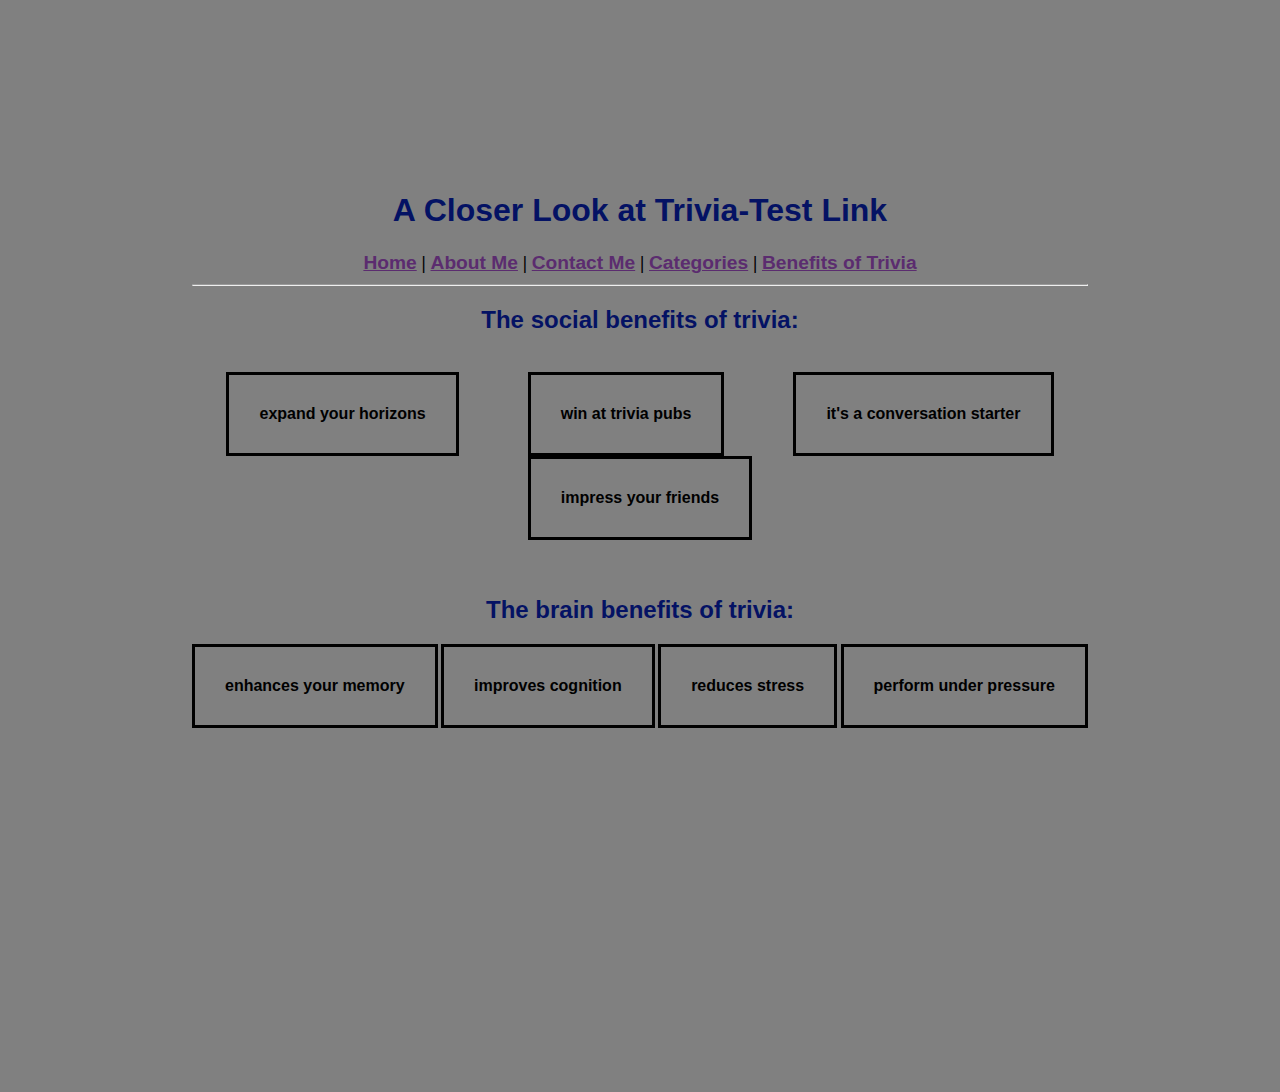
<file: test/test_link.html>
<!DOCTYPE HTML>

<html lang = "en">
 <head>
   <meta charset = "utf-8"/>
   <title>Benefits of Trivia</title>

   <link rel= "stylesheet" type= "text/css" href= "../stylesheet.css">
   <link rel = "shortcut icon" href = "favicon.ico" type = "image/x-ico" />
   <link rel = "icon" href = "favicon.ico" type = "image/x-ico" />

  

 </head>
 
 <body>
 
 <div>
  <header><h1>A Closer Look at Trivia-Test Link</h1></header>
   <nav>
	 <a href= "../index.html">Home</a> | <a href= "../aboutMe.html">About Me</a> | <a href = "../contactMe.html">Contact Me</a> | <a href = "../categories/categories_page.html">Categories</a>
	 | <a href = "../test/test_link.html">Benefits of Trivia</a>
	</nav>
 </div>
 <hr>
 <h2>The social benefits of trivia:</h2>
 <br>
    <div class = "flexone">
	    <div class = "box1 reason11">expand your horizons</div>
		<div class = "box1 reason12">win at trivia pubs</div>
		<div class = "box1 reason13">it's a conversation starter</div>
		<div class = "box1 reason14">impress your friends</div>
    </div>    
<br>
<br>
<h2>The brain benefits of trivia:</h2>
    <div class = "flextwo">
       <div class = "box2 reason21">enhances your memory</div>
	   <div class = "box2 reason22">improves cognition</div>
	   <div class = "box2 reason23">reduces stress</div>
	   <div class = "box2 reason24">perform under pressure</div>
	</div>
 </body>
 
 </html>
</file>
<file: stylesheet.css>
/*font-family: 'Lato', sans-serif;
font-family: 'Sonsie One', cursive;
font-family: 'Righteous', cursive;
font-family: 'Permanent Marker', cursive;
font-family: 'Merriweather', serif;
font-family: 'Orbitron', sans-serif;
font-family: 'Russo One', sans-serif;*/

html{
-webkit-box-sizing: border-box;
  -moz-box-sizing: border-box;
  box-sizing: border-box;
  height: 100vh;
  margin: 0;
}

*, *:before, *:after {
  -webkit-box-sizing: inherit;
  -moz-box-sizing: inherit;
  box-sizing: inherit;
  font-family: sans-serif; 
  }


body{
	font-family: 'Lato', 'Orbitron', sans-serif;
	font-weight: bold;
	background-color: gray;
    text-align: center;	
	height: 100vh;
    margin: 15%;
}


.flexone{
	display: flex;
	flex-direction: row;
	flex-wrap: wrap;
    justify-content: space-around;
	align-items: flex-start;
	align-self: center;
	align-content: flex-start;
	flex: flex-grow;
}


.flextwo{
	display: flex;
	flex-direction: row;
	flex-wrap: wrap;
	justify-content: space-between;
	align-items: flex-end;
	align-self: center;
	align-content: flex-end;
	flex: flex-shrink;
}

.reason11{
   align-self: center;
}

.reason21{
	align-self: center;
}

.box1{
	border: solid;
	padding: 30px;
	order: 3;
}

.box2{
	border: solid;
	padding: 30px;
	order: 3;
}



.heading{
	color: #041264;
	text-decoration: ultra-expanded;
	font-family: Georgia, serif;
}

nav{
	text-decoration: none;
	font-family: 'Russo One', serif;
	padding:2px;
	font-size: 1.2em;
	border: medium;
	border-color:steelblue;
	justify-content: space-between;
}

#list{
	border-radius: 15px;
	margin: 5%, 5%, 5%, 5%;
	padding: 2%;
	position: sticky;
	align-content: center;
	background-color: black;
	font-size: 1.3em;
	width: 50%;
    align-self: center;
	left: 20%;
}


#intronote{
	border-width: thick;
	border-radius: 15px;
	border-color: steelblue;
	border-style: groove;
	margin: 5%, 5%, 5%, 5%;
	padding-right: 20%;
	float: center;
	position: relative;
	background-image: images/blockquote.jpg;
	background-repeat: repeat;
	
}

td{
  border: 3px solid black;
  text-align: center;
}

table{
	border-collapse: collapse;
	border: none;
	display: flex;
	flex-flow: column nowrap !important;
}

table{
	border-collapse: collapse;
	border: thick;
	align-content: flex-start;
	flex-flow: row;
}


nav a:link{color:#5B2C6F;}

nav a:visited{color:#85C1E9;}

nav a:hover{color:#FF00FF;}

nav a:active{color:#0000FF;}


h1, h2, h3{
	color: #041264;
}
</file>
